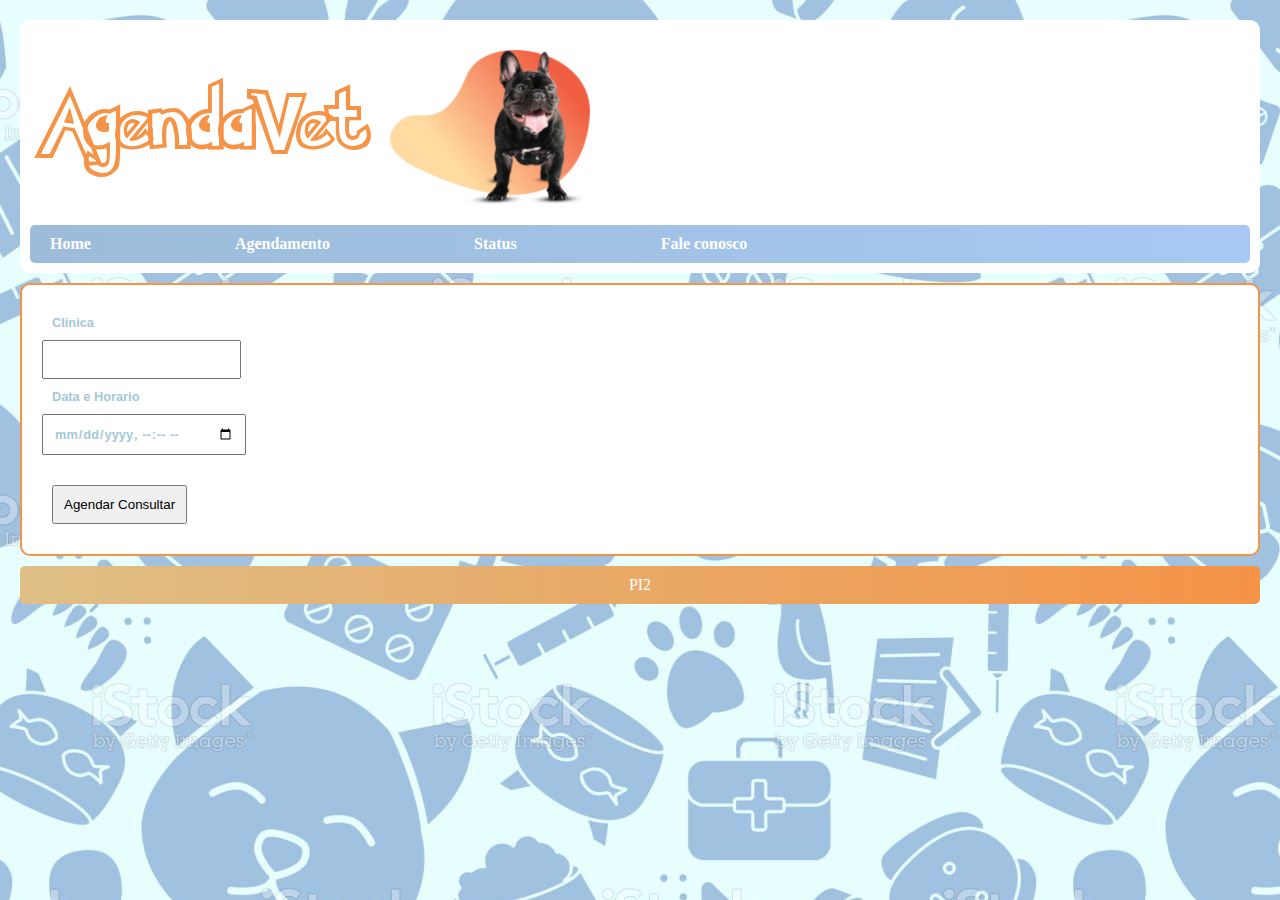
<file: pagina html css/agenda.html>
<!DOCTYPE html>
<html lang="pt-br">
<head>
    <meta charset="UTF-8">
    <meta http-equiv="X-UA-Compatible" content="IE=edge">
    <meta name="viewport" content="width=device-width, initial-scale=1.0">
    <link rel="stylesheet" href="styleagenda.css">
    <title>Agenda</title>
</head>
<body>
    <header>
        <div class="cabeça">
            <h1 id="principal">AgendaVet</h1>
            <img src="imagens/dog-e-fundo 200x150.png" alt="imagem de buldog frances">
        </div>
    <nav>
        <a href="index.html">Home</a>
        <a href="agenda.html">Agendamento</a>
        <a href="#">Status</a>
        <a href="#">Fale conosco</a>
    </nav>
    </header>
    
    <main>
        <div id="consulta">
            <label for="clinica">Clinica</label>
            <input type="text" name="clinica" id="clinica">
            <label for="agenda">Data e Horario</label>
            <input type="datetime-local" name="agenda" id="agenda">
        </div>
        <button id="btnagendar" type="submit" name="btnagendar">Agendar Consultar</button>

    </main>
    <footer>
        PI2
    </footer>
</body>
</html>
</file>
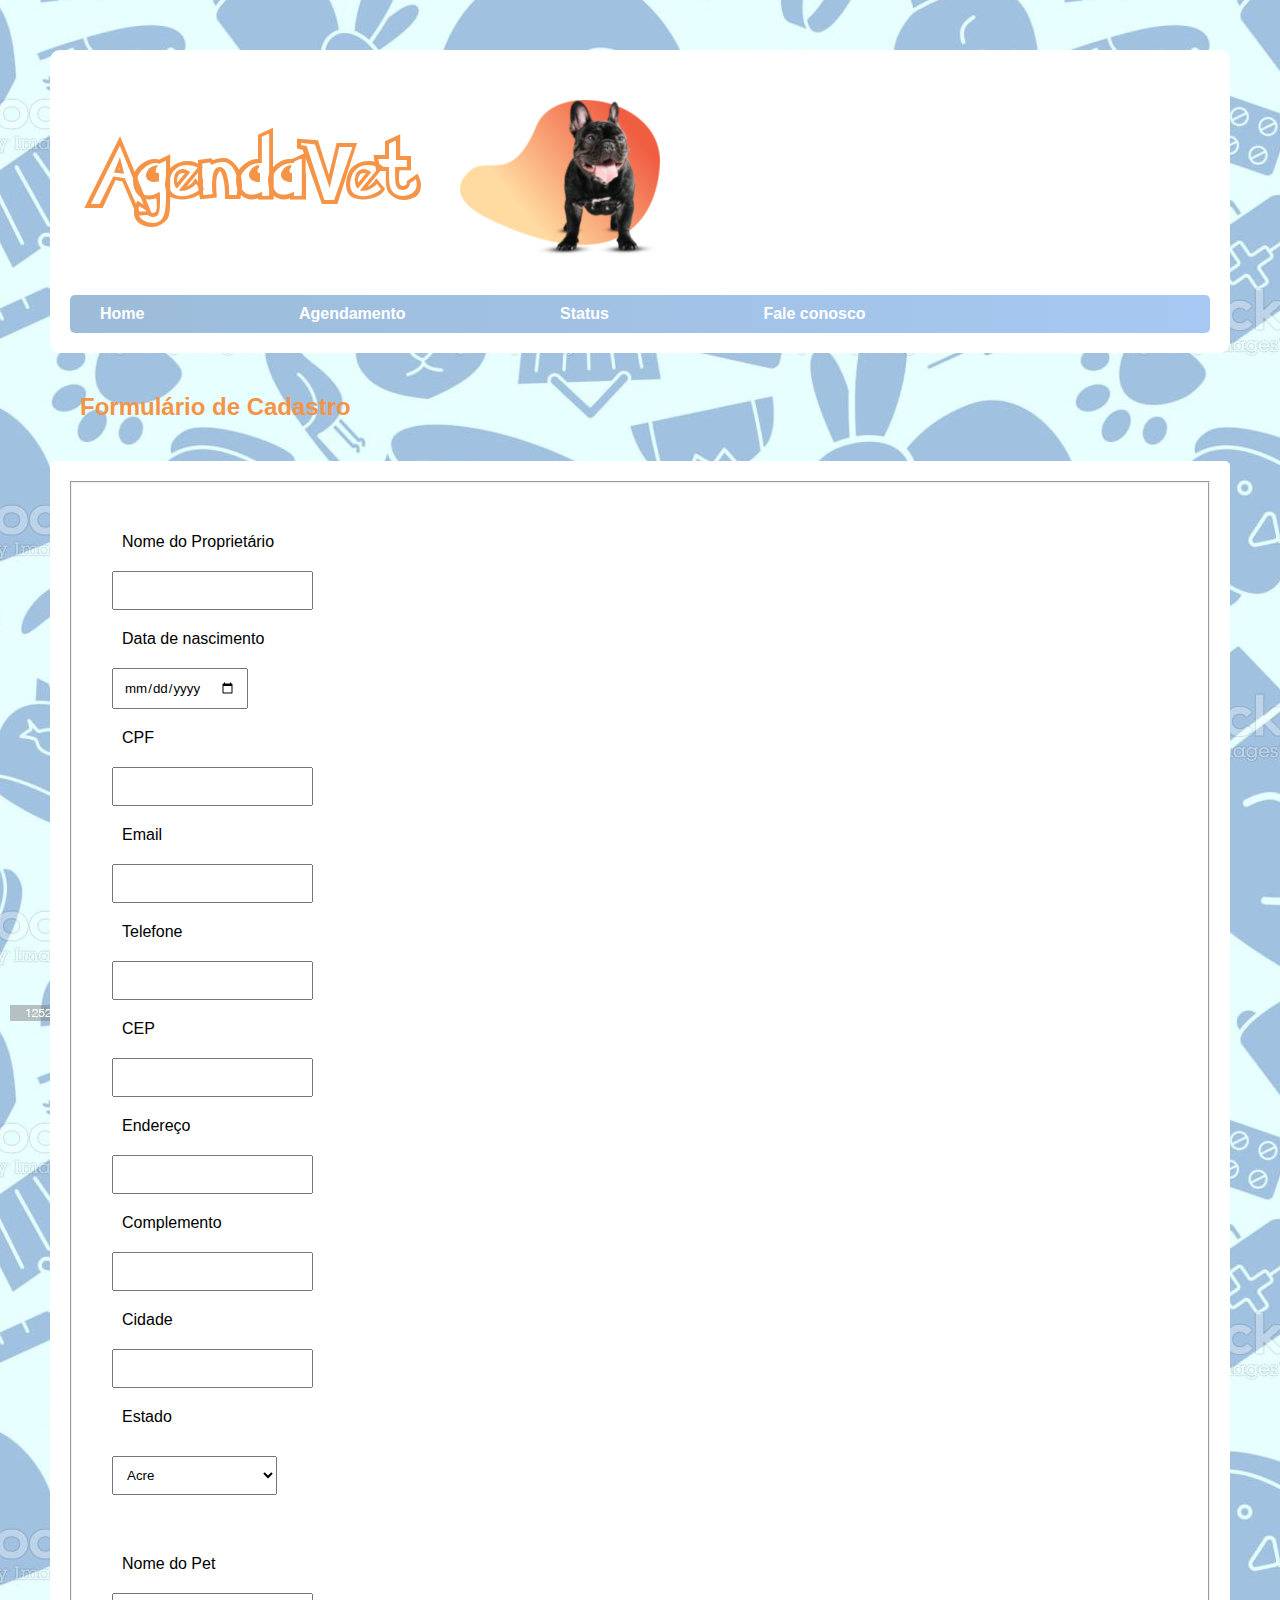
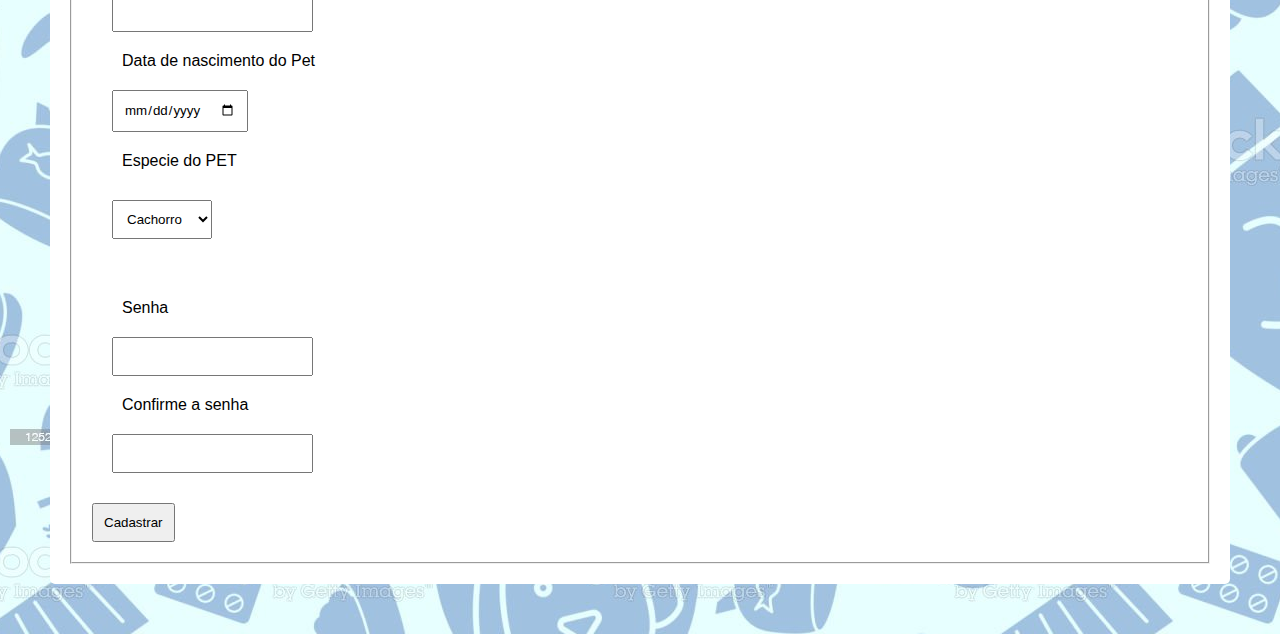
<file: pagina html css/formulario.html>
<!DOCTYPE html>
<html lang="pt-br">
<head>
    <meta charset="UTF-8">
    <meta http-equiv="X-UA-Compatible" content="IE=edge">
    <meta name="viewport" content="width=device-width, initial-scale=1.0">
    <link rel="stylesheet" href="styleformulario.css">
    <title>Formulário</title>
</head>

<body>
        <header>
        <div class="cabeça">
            <h1 id="principal">AgendaVet</h1>
            <img src="imagens/dog-e-fundo 200x150.png" alt="imagem de buldog frances">
        </div>
    <nav>
        <a href="home.html">Home</a>
        <a href="agenda.html">Agendamento</a>
        <a href="#">Status</a>
        <a href="#">Fale conosco</a>
    </nav>
    </header>

    <div>
        <h2>Formulário de Cadastro</h2>
    </div>
    <form id="fcad" action="#">
        <fieldset><!--agrupador de campo-->
            <div id="propritário">
                <label for="Nome do Proprietário">Nome do Proprietário</label>
                <input type="text" name="Nome" id="nome" required>
                <label for="date">Data de nascimento</label>
                <input type="date" name="date" id="date" required>
                <label for="cpf">CPF</label>
                <input type="text" name="cpf" id="cpf" required>
                <label for="email"> Email</label>
                <input type="email" name="email" id="email" required>
                <label for="phone">Telefone</label>
                <input type="tel" name="phone" id="phone" required>
                <label for="cep">CEP</label>
                <input type="text" name="cep" id="cep">
                <label for="endereço">Endereço</label>
                <input type="text" name="endereço" id="endereço">
                <label for="complemento">Complemento</label>
                <input type="text" name="complemento" id="complemento">
                <label for="cidade">Cidade</label>
                <input type="text" name="cidade" id="cidade">
                <label for="estado">Estado</label>
                <select name="estado" id="estado">
                    <option value="AC">Acre</option>
                    <option value="AL">Alagoas</option>
                    <option value="AP">Amapá</option>
                    <option value="AM">Amazonas</option>
                    <option value="BA">Bahia</option>
                    <option value="CE">Ceará</option>
                    <option value="DF">Distrito Federal</option>
                    <option value="ES">Espírito Santo</option>
                    <option value="GO">Goiás</option>
                    <option value="MA">Maranhão</option>
                    <option value="MT">Mato Grosso</option>
                    <option value="MS">Mato Grosso do Sul</option>
                    <option value="MG">Minas Gerais</option>
                    <option value="PA">Pará</option>
                    <option value="PB">Paraíba</option>
                    <option value="PR">Paraná</option>
                    <option value="PE">Pernambuco</option>
                    <option value="PI">Piauí</option>
                    <option value="RJ">Rio de Janeiro</option>
                    <option value="RN">Rio Grande do Norte</option>
                    <option value="RS">Rio Grande do Sul</option>
                    <option value="RO">Rondônia</option>
                    <option value="RR">Roraima</option>
                    <option value="SC">Santa Catarina</option>
                    <option value="SP">São Paulo</option>
                    <option value="SE">Sergipe</option>
                    <option value="TO">Tocantins</option>
                    <option value="EX">Estrangeiro</option>
                </select>
            </div>
            <div id="pet">
                <label for="Nome do Pet">Nome do Pet</label>
                <input type="text" name="nome do pet" id="nome pet">
                <label for="date">Data de nascimento do Pet</label>
                <input type="date" name="datepet" id="datepet">
                <label for="especie">Especie do PET</label>
                <select name="typepet" id="typepet">
                    <option value="dog">Cachorro</option>
                    <option value="cat">Gato</option>
                    <option value="rabbit">Coelho</option>
                    <option value="horse">Cavalo</option>
                    <option value="mouse">Roedores</option>
                    <option value="bird">Aves</option>
                    <option value="reptiles">Repteis</option>
                    <option value="fish">Peixes</option>
                </select>
            </div>
            <div id="password-container">
                <label for="password">Senha</label>
                <input type="password" name="password" id="password">
                <label for="password">Confirme a senha</label>
                <input type="password" name="password" id="password">
            </div>   
                <input type="submit" value="Cadastrar">
           
        </fieldset>

    </form>
</body>
</html>
</file>
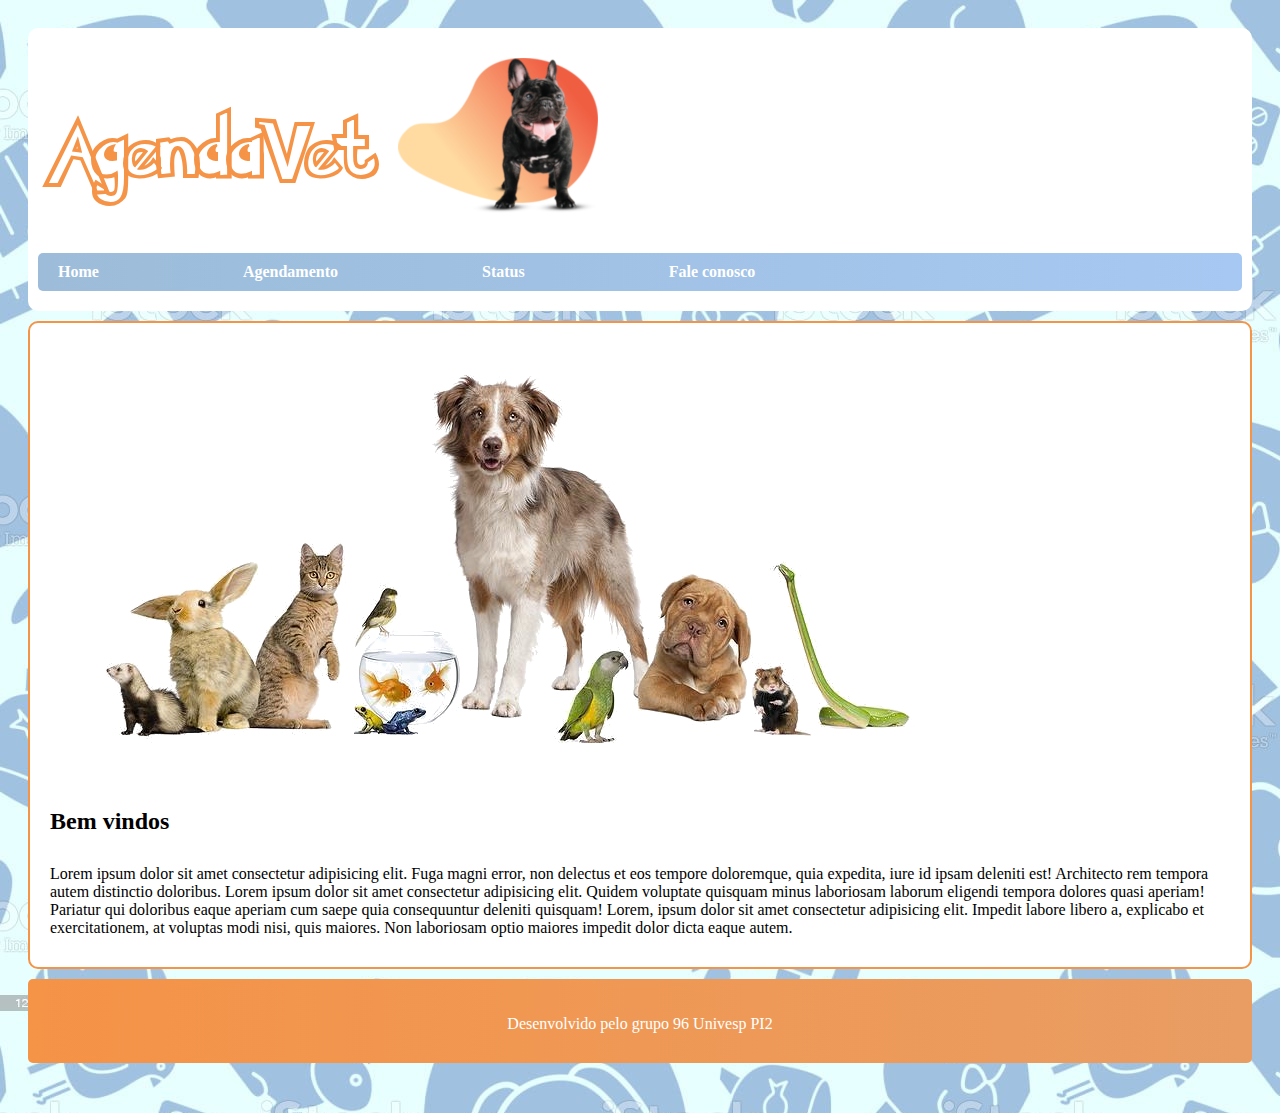
<file: pagina html css/home.html>
<!DOCTYPE html>
<html lang="pt-br">
<head>
    <meta charset="UTF-8">
    <meta http-equiv="X-UA-Compatible" content="IE=edge">
    <meta name="viewport" content="width=device-width, initial-scale=1.0">
    <link rel="shortcut icon" href="favicon.ico" type="image/x-icon">
    <link rel="stylesheet" href="style.css">
    <title>AgendaVet</title>
</head>

<body>
    <header>
        <div class="cabeça">
            <h1 id="principal">AgendaVet</h1>
            <img src="imagens/dog-e-fundo 200x150.png" alt="imagem de buldog frances">
        </div>
    <nav>
        <a href="index.html">Home</a>
        <a href="agenda.html">Agendamento</a>
        <a href="#">Status</a>
        <a href="#">Fale conosco</a>
    </nav>
    </header>

    <main>

        <img src="imagens/imagem.png" alt="imagem de pets">
      <h2>Bem vindos</h2>
        <article>
        Lorem ipsum dolor sit amet consectetur adipisicing elit. Fuga magni error, non delectus et eos tempore doloremque, quia expedita, iure id ipsam deleniti est! Architecto rem tempora autem distinctio doloribus.
        Lorem ipsum dolor sit amet consectetur adipisicing elit. Quidem voluptate quisquam minus laboriosam laborum eligendi tempora dolores quasi aperiam! Pariatur qui doloribus eaque aperiam cum saepe quia consequuntur deleniti quisquam!
        Lorem, ipsum dolor sit amet consectetur adipisicing elit. Impedit labore libero a, explicabo et exercitationem, at voluptas modi nisi, quis maiores. Non laboriosam optio maiores impedit dolor dicta eaque autem.
        </article>

    </main>
    <footer>
        <p>Desenvolvido pelo grupo 96 Univesp PI2</p>
    </footer>
    
</body>
</html>
</file>
<file: pagina html css/styleagenda.css>
@charset "UTP";

@font-face {
    font-family: pokemon;
    src: url(fontes/Pokemon\ Hollow.ttf) format('truetype');
}

*{
    margin:0px;
    padding: 10px;
}


header{
    background-color: white;
    border-radius: 10px;
    margin-bottom: 10px;
    
}
.cabeça{
    display: flex;
    align-items: center;
}

h1{
    text-align: left;
    color:#F59347;
    font-family: 'pokemon', cursive;
    font-size: 4em;
}

nav{
    background-image:linear-gradient(to right,#9CBCD9,#A7C8F2);
    padding: 10px;
    border-radius: 5px;
}

nav >a{
        color: white;
    text-decoration: none;
    font-weight: bold;
    margin-right: 120px;
    padding: 10px;
    border-radius: 5px;
}

nav > a:hover{
background-color:white;
color:#F59347;
}

body{
    background-image: url(plano\ de\ fundo\ 2.jpg);
}
main{
    background-color:white;
    margin: auto;
    padding: 10px;
    border-radius: 10px;
    border-color: #F59347;
    border: 2px solid #F59347;
}
label, input{
    display: block;
    text-align: left;
    font-family: Arial, Helvetica, sans-serif;
    font-size: .8rem;
    font-weight: bold;
    color: #A3C9D9;
  
}
#agenda{
    text-decoration: none;
}

#btnagendar{
   
    margin: 20px;
    
}
footer{
    background-image:linear-gradient(to left,#f59347,#debf86);
    color: white;
    text-align: center;
    padding-block: 10px;
    border-radius: 5px;
    margin-top: 10px;
    
}
</file>
<file: pagina html css/styleformulario.css>
@charset "UTP-8";

@font-face {
    font-family: pokemon;
    src: url(fontes/Pokemon\ Hollow.ttf) format('truetype');
}

*{
    padding: 10px;
    margin: 10px;
    font-family: Arial, Helvetica, sans-serif;
}

header{
    background-color: white;
    border-radius: 10px;
    
}
.cabeça{
    display: flex;
    align-items: center;
}

nav{
    background-image:linear-gradient(to right,#9CBCD9,#A7C8F2);
    padding: 10px;
    border-radius: 5px;
}
nav >a{
    
    color: white;
    text-decoration: none;
    font-weight: bold;
    margin-right: 120px;
    padding: 10px;
    border-radius: 5px;  
}

nav > a:hover{
background-color:white;
color:#F59347;
}

#fcad{
  background-color: white;
  border-radius: 5px;
   
}

h1{
    text-align: left;
    color:#F59347;
    font-family: 'pokemon', cursive;
    font-size: 4em;
}

label,input{
    display: block;

}

h2{
    color: #F59347;
    font-size: 1.5rem;
    
}

body{
    
    background-image: url(plano\ de\ fundo\ 2.jpg);
    
}
</file>
<file: pagina html css/style.css>
@charset "UTP-8";

*{
    margin-bottom: 10px;
    padding: 10px;
}

@font-face {
    font-family: American;
    src: url('fontes/American\ Signs.otf') format('opentype');
}
@font-face {
    font-family: PETS;
    src: url('fontes/Pet\ Animals.ttf') format('truetype');
}
@font-face {
    font-family: pokemon;
    src: url(fontes/Pokemon\ Hollow.ttf) format('truetype');
}
header{
    background-color: white;
    border-radius: 10px;
    
}
.cabeça{
    display: flex;
    align-items: center;
}

nav{
    background-image:linear-gradient(to right,#9CBCD9,#A7C8F2);
    padding: 10px;
    border-radius: 5px;
}
nav >a{
    
    color: white;
    text-decoration: none;
    font-weight: bold;
    margin-right: 120px;
    padding: 10px;
    border-radius: 5px;
       
    
}
nav > a:hover{
background-color:white;
color:#F59347;
}
body{
    background-image: url(plano\ de\ fundo\ 2.jpg);
}
main{
    background-color:white;
    margin: auto;
    padding: 10px;
    border-radius: 10px;
    border-color: #F59347;
    border: 2px solid #F59347;
}   


h1{
    text-align: left;
    color:#F59347;
    font-family: 'pokemon', cursive;
    font-size: 4em;
}
h2{
   
}



footer{
    background-image:linear-gradient(to right,#f59347,#e99d63);
    color: white;
    text-align: center;
    padding-block: 10px;
    border-radius: 5px;
    margin-top: 10px;
    
}
</file>
